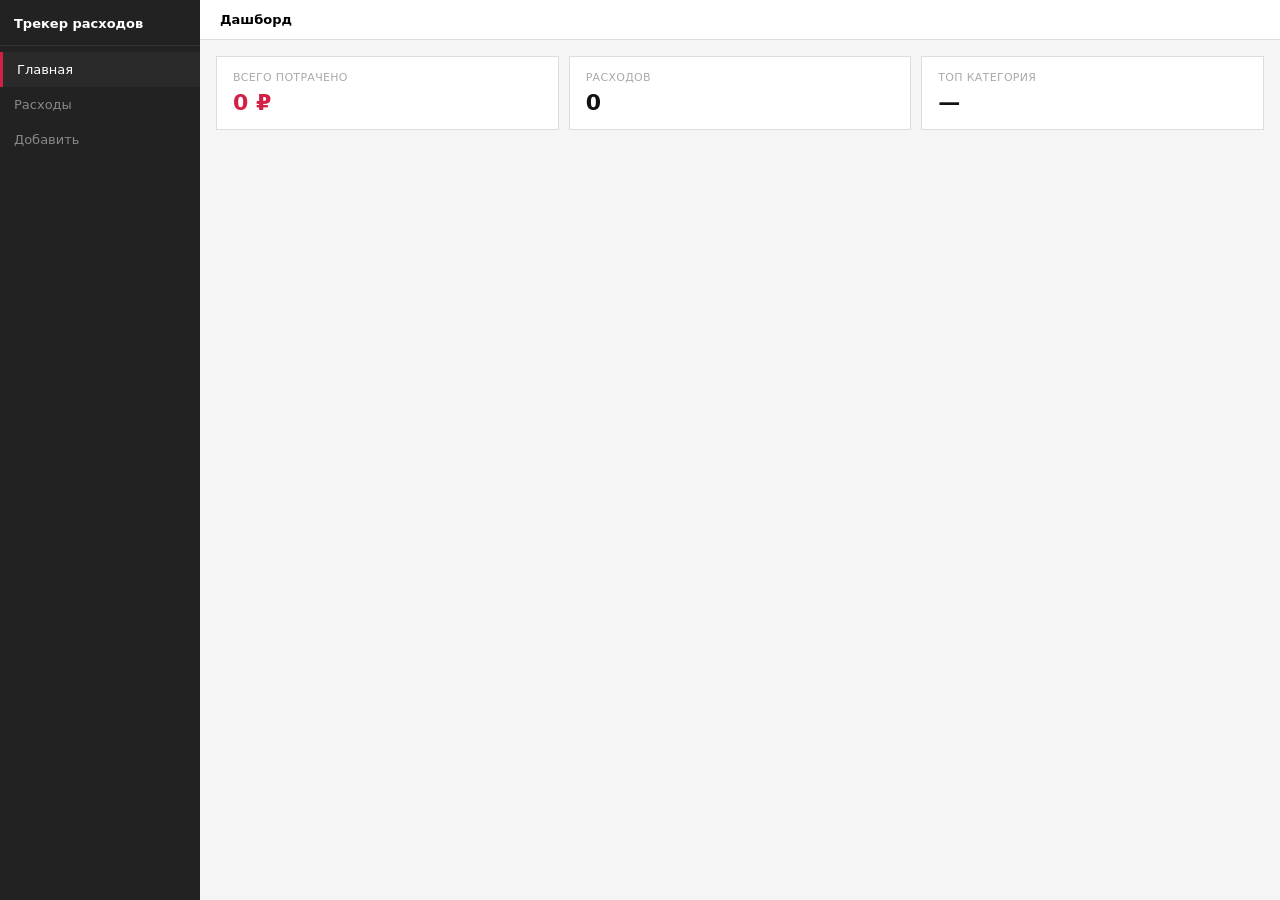
<file: index.html>
<!DOCTYPE html>
<html lang="ru">
<head>
  <meta charset="UTF-8">
  <title>Дашборд</title>
  <link rel="stylesheet" href="style.css">
</head>
<body>
  <div class="layout">
    <div class="sidebar">
      <div class="sidebarLogo">Трекер расходов</div>
      <a href="index.html" class="navItem">Главная</a>
      <a href="expenses.html" class="navItem">Расходы</a>
      <a href="addExpense.html" class="navItem">Добавить</a>
    </div>
    <div class="main">
      <div class="topbar">
        <span>Дашборд</span>
      </div>
      <div class="content">
        <div class="statsRow">
          <div class="statCard">
            <div class="statLabel">Всего потрачено</div>
            <div class="statValue red" id="total">0 ₽</div>
          </div>
          <div class="statCard">
            <div class="statLabel">Расходов</div>
            <div class="statValue" id="count">0</div>
          </div>
          <div class="statCard">
            <div class="statLabel">Топ категория</div>
            <div class="statValue" id="topCategory">-</div>
          </div>
        </div>
      </div>
    </div>
  </div>
  <script src="app.js"></script>
</body>
</html>
</file>
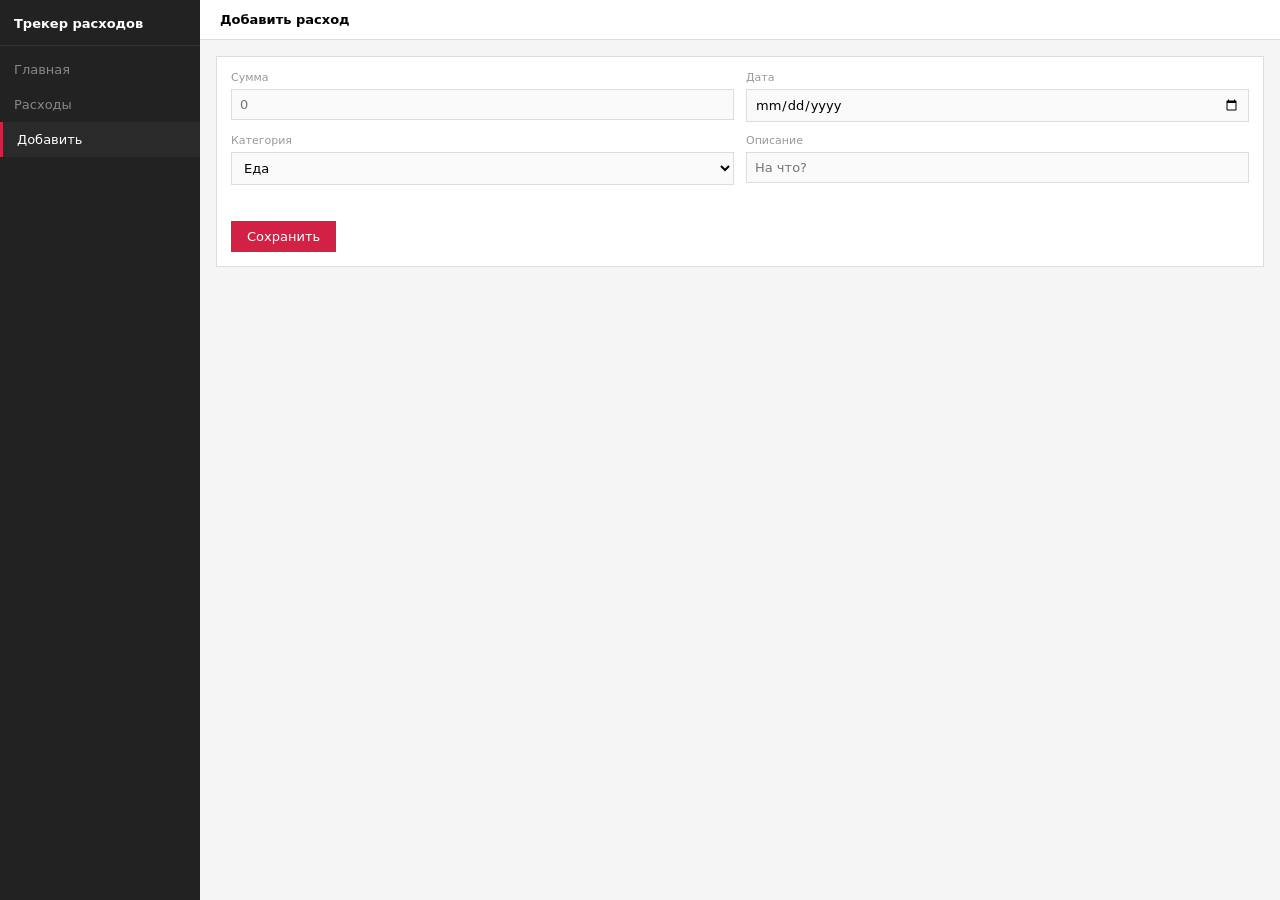
<file: addExpense.html>
<!DOCTYPE html>
<html lang="ru">
<head>
  <meta charset="UTF-8">
  <title>Добавить расход</title>
  <link rel="stylesheet" href="style.css">
</head>
<body>
  <div class="layout">
    <div class="sidebar">
      <div class="sidebarLogo">Трекер расходов</div>
      <a href="index.html" class="navItem">Главная</a>
      <a href="expenses.html" class="navItem">Расходы</a>
      <a href="addExpense.html" class="navItem">Добавить</a>
    </div>
    <div class="main">
      <div class="topbar">
        <span id="formTitle">Добавить расход</span>
      </div>
      <div class="content">
        <div class="card">
          <div class="formGrid">
            <div class="field">
              <label>Сумма</label>
              <input type="number" id="amount" placeholder="0">
            </div>
            <div class="field">
              <label>Дата</label>
              <input type="date" id="date">
            </div>
            <div class="field">
              <label>Категория</label>
              <select id="category">
                <option>Еда</option>
                <option>Транспорт</option>
                <option>Развлечения</option>
                <option>Здоровье</option>
                <option>Одежда</option>
                <option>Прочее</option>
              </select>
            </div>
            <div class="field">
              <label>Описание</label>
              <input type="text" id="description" placeholder="На что?">
            </div>
          </div>
          <div class="error" id="error"></div>
          <button class="btn" onclick="saveExpense()">Сохранить</button>
        </div>
      </div>
    </div>
  </div>
  <script src="app.js"></script>
</body>
</html>
</file>
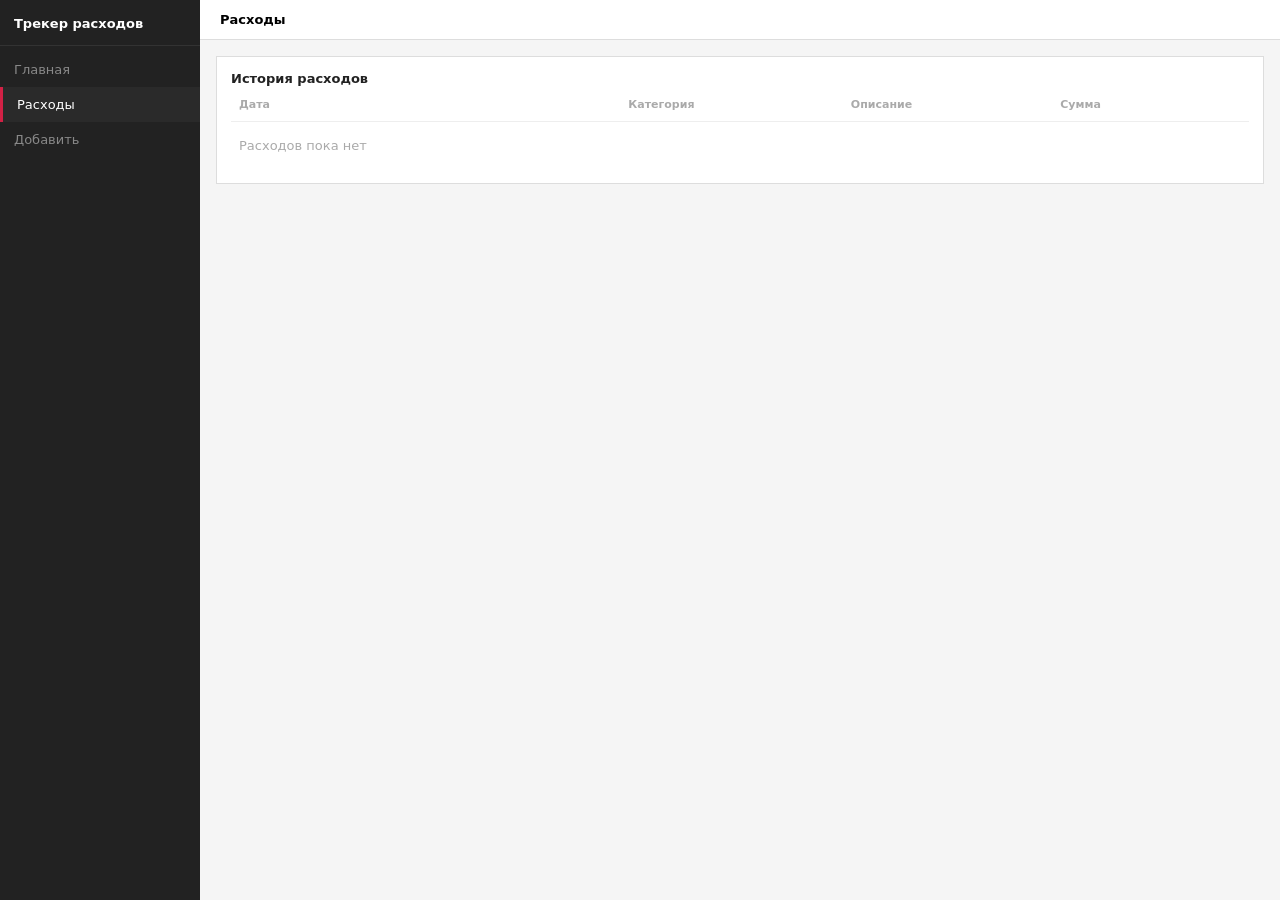
<file: expenses.html>
<!DOCTYPE html>
<html lang="ru">
<head>
  <meta charset="UTF-8">
  <title>Расходы</title>
  <link rel="stylesheet" href="style.css">
</head>
<body>
  <div class="layout">
    <div class="sidebar">
      <div class="sidebarLogo">Трекер расходов</div>
      <a href="index.html" class="navItem">Главная</a>
      <a href="expenses.html" class="navItem">Расходы</a>
      <a href="addExpense.html" class="navItem">Добавить</a>
    </div>
    <div class="main">
      <div class="topbar">
        <span>Расходы</span>
      </div>
      <div class="content">
        <div class="card">
          <div class="cardTitle">История расходов</div>
          <table>
            <thead>
              <tr>
                <th>Дата</th>
                <th>Категория</th>
                <th>Описание</th>
                <th>Сумма</th>
                <th></th>
              </tr>
            </thead>
            <tbody id="expenseTable"></tbody>
          </table>
        </div>
      </div>
    </div>
  </div>
  <script src="app.js"></script>
</body>
</html>
</file>
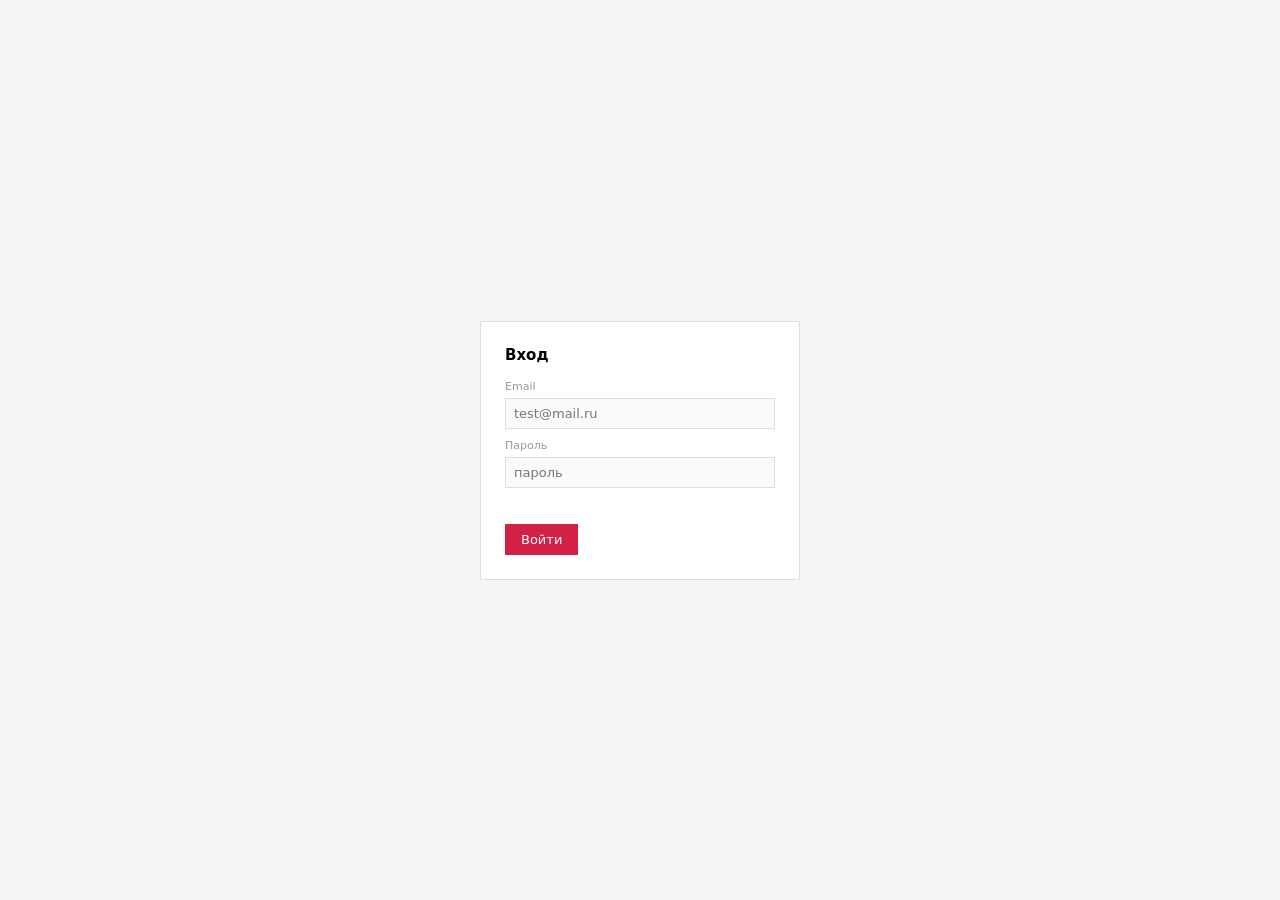
<file: login.html>
<!DOCTYPE html>
<html lang="ru">
<head>
  <meta charset="UTF-8">
  <title>Вход</title>
  <link rel="stylesheet" href="style.css">
</head>
<body>
  <div class="loginWrap">
    <div class="loginBox">
      <div class="loginTitle">Вход</div>
      <div class="field">
        <label>Email</label>
        <input type="email" id="email" placeholder="test@mail.ru">
      </div>
      <div class="field" style="margin-top:10px">
        <label>Пароль</label>
        <input type="password" id="password" placeholder="пароль">
      </div>
      <div class="error" id="error"></div>
      <button class="btn" onclick="login()">Войти</button>
    </div>
  </div>
  <script src="app.js"></script>
</body>
</html>
</file>
<file: style.css>
* {
  margin: 0;
  padding: 0;
  box-sizing: border-box;
}

body {
  font-family: system-ui, sans-serif;
  background: #f5f5f5;
  min-height: 100vh;
  font-size: 14px;
}

/* логин */
.loginWrap {
  height: 100vh;
  display: flex;
  align-items: center;
  justify-content: center;
}

.loginBox {
  background: white;
  padding: 24px;
  width: 320px;
  border: 1px solid #ddd;
}

.loginTitle {
  font-size: 15px;
  font-weight: 600;
  margin-bottom: 16px;
}

.error {
  font-size: 12px;
  color: #D22145;
  margin-top: 6px;
  min-height: 18px;
}

.layout {
  display: flex;
  height: 100vh;
  overflow: hidden;
}

.sidebar {
  width: 200px;
  background: #222;
  flex-shrink: 0;
  padding-top: 8px;
}

.sidebarLogo {
  color: #fff;
  font-size: 13px;
  font-weight: 600;
  padding: 8px 14px 14px;
  border-bottom: 1px solid #333;
  margin-bottom: 6px;
}

.navItem {
  display: block;
  color: #888;
  text-decoration: none;
  padding: 10px 14px;
  font-size: 13px;
}

.navItem:hover {
  background: #2a2a2a;
  color: #bbb;
}

.navItem.active {
  color: #fff;
  background: #2a2a2a;
  border-left: 3px solid #D22145;
}

.main {
  flex: 1;
  display: flex;
  flex-direction: column;
  overflow: hidden;
}

.topbar {
  padding: 12px 20px;
  background: #fff;
  border-bottom: 1px solid #ddd;
  display: flex;
  align-items: center;
  justify-content: space-between;
  font-size: 13px;
  font-weight: 600;
}

.content {
  flex: 1;
  overflow-y: auto;
  padding: 16px;
  display: flex;
  flex-direction: column;
  gap: 12px;
}

.card {
  background: #fff;
  border: 1px solid #ddd;
  padding: 14px;
}

.cardTitle {
  font-size: 13px;
  font-weight: 600;
  margin-bottom: 12px;
  color: #222;
}

.statsRow {
  display: grid;
  grid-template-columns: 1fr 1fr 1fr;
  gap: 10px;
}

.statCard {
  background: #fff;
  border: 1px solid #ddd;
  padding: 14px 16px;
}

.statLabel {
  font-size: 11px;
  color: #aaa;
  margin-bottom: 6px;
  text-transform: uppercase;
  letter-spacing: 0.3px;
}

.statValue {
  font-size: 22px;
  font-weight: 700;
  color: #111;
}

.statValue.red {
  color: #D22145;
}

/* - */
.formGrid {
  display: grid;
  grid-template-columns: 1fr 1fr;
  gap: 12px;
  margin-bottom: 4px;
}

.field {
  display: flex;
  flex-direction: column;
  gap: 5px;
}

.field label {
  font-size: 11px;
  color: #999;
}

.field input,
.field select,
.field textarea {
  padding: 7px 8px;
  border: 1px solid #ddd;
  font-size: 13px;
  font-family: inherit;
  background: #fafafa;
  outline: none;
  width: 100%;
}

.field input:focus,
.field select:focus {
  border-color: #D22145;
  background: #fff;
}

.btn {
  padding: 8px 16px;
  background: #D22145;
  color: #fff;
  border: none;
  font-size: 13px;
  font-family: inherit;
  cursor: pointer;
  margin-top: 12px;
}

.btn:hover {
  background: #b81c3a;
}

.btnSmall {
  padding: 4px 10px;
  font-size: 12px;
  font-family: inherit;
  border: none;
  cursor: pointer;
  background: #D22145;
  color: #fff;
}

.btnGray {
  background: #eee;
  color: #444;
}

.btnGray:hover {
  background: #e0e0e0;
}

/*  */
table {
  width: 100%;
  border-collapse: collapse;
}

thead th {
  text-align: left;
  font-size: 11px;
  color: #aaa;
  padding: 0 8px 10px 8px;
  border-bottom: 1px solid #eee;
  font-weight: 600;
}

tbody tr {
  border-bottom: 1px solid #f2f2f2;
}

tbody tr:last-child {
  border-bottom: none;
}

tbody tr:hover {
  background: #fafafa;
}

tbody td {
  padding: 10px 8px;
  font-size: 13px;
  color: #333;
}

td:last-child {
  display: flex;
  gap: 6px;
}

/* //adapt  */
@media (max-width: 600px) {
  .sidebar {
    display: none;
  }

  .statsRow {
    grid-template-columns: 1fr 1fr;
  }

  .formGrid {
    grid-template-columns: 1fr;
  }

  .content {
    padding: 10px;
  }
}
</file>
